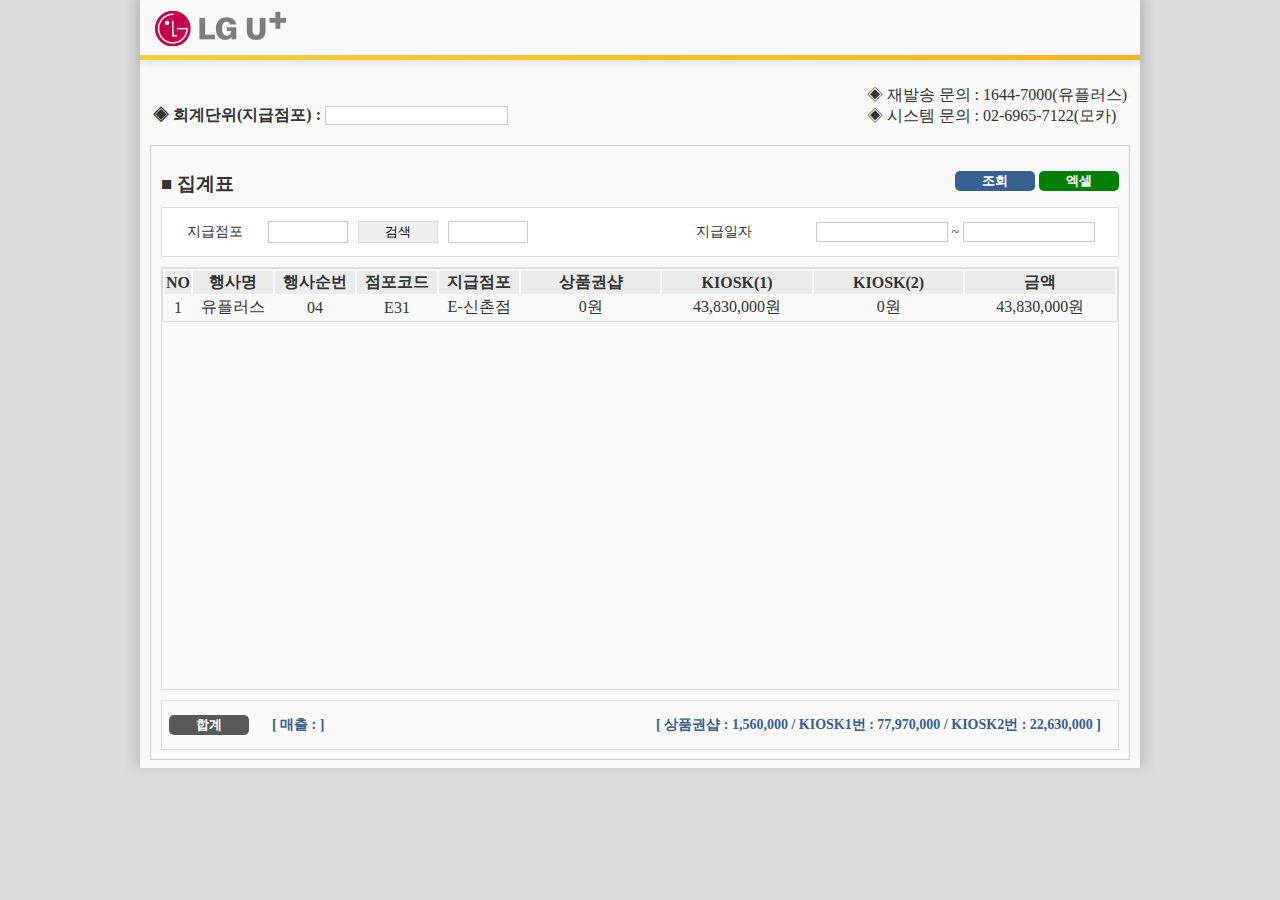
<file: index.html>
<!doctype html>
<html lang="ko">
    <head>
        <meta charset="utf-8">
        <title>uplus_집계표_0521</title>
        <!--css-->
        <link rel="stylesheet" type="text/css" href="css/uplus_custom.css">
        <!--css-->
        
        <!--스크립트-->
        
        <!--스크립트-->
    </head>
    <body>
    <!--전체-->
    <div id="wrap">
			<!--container-->
			<div id="container">
			<!--header-->
			<header id="header">
				<h1><img src="./images/main/main_logo.png"></h1>
			</header>
			<!--header-->

			<!--gnb-->
				<div class="gnb_wrap">
					<div class="gnb gnb_left">
						<h2>&#9672; 회계단위&#40;지급점포&#41; : <input></h2>
					</div>
					<div class="gnb gnb_right">
						<ul>
							<li>&#9672; 재발송 문의 : 1644-7000&#40;유플러스&#41;</li>
							<li>&#9672; 시스템 문의 : 02-6965-7122&#40;모카&#41;</li>
						</ul>
					</div>
			</div>
			<!--gnb-->
			
			<!--con_wrap-->
			<div class="con_wrap">
				<!--main_con04-->
				<div class="main_con04">
					<h3>&#9632; 집계표</h3>
					<div class="con04_btn">
						<button class="bg_blue">조회</button>
						<button class="bg_green">엑셀</button>
					</div>
					<div class="con04_sec01">
						<table class="con04_table01 table" style="height:50px;">
							<tr>
								<td style="text-align:center; width:100px;">지급점포</td>
								<td style="width:260px; padding:0;"><input style="margin-right:10px; vertical-align:middle;" class="input_size03"><button style="width:80px; border:1px solid #ddd; vertical-align:middle; margin-right:10px; height:22px;">검색</button><input class="input_size03" style="vertical-align:middle;"></td>
								<td style="width:100px;"></td>
								<td style="text-align:center;">지급일자</td>
								<td style="width:300px; padding:0;"><input class="input_size02"> ~ <input class="input_size02"></td>
							</tr>
   					</table>
					</div>

					<div class="con04_sec02 cf">
						<div style="overflow-y:scroll; height:423px; width:100%; float:left; border:1px solid #ddd; box-sizing:border-box;">
						<table class="con04_table02 table" style="position:relative;">
							<tr class="table_tit" style="background-color:#ebebeb;">
									<th style="width:10px;">NO</th>
									<th style="min-width:80px">행사명</th>
									<th style="min-width:80px">행사순번</th>
									<th style="min-width:80px">점포코드</th>
									<th style="min-width:80px;">지급점포</th>
									<th style="width:140px;">상품권샵</th>
									<th style="width:150px;">KIOSK(1)</th>
									<th style="width:150px;">KIOSK(2)</th>
									<th style="width:150px;">금액</th>
							</tr>
							<tr>
									<td>1</td>
									<td>유플러스</td>
									<td>04</td>
									<td>E31</td>
									<td>E-신촌점</td>
									<td>0원</td>
									<td>43,830,000원</td>
									<td>0원</td>
									<td>43,830,000원</td>
							</tr>
    			</table>
						</div>
					</div>
				</div>
				<div class="con04_sec03">
						<table class="con04_table03 table" style="height:50px; width:100%; box-sizing:border-box;">
							<tr style="box-sizing:border-box;">
								<td style="text-align:center; width:50px;"><button class="bg_gray" disabled style="vertical-align:middle; margin-left:-15px;">합계</button></td>
								<td style="width:150px; padding:0;">[ 매출 :  ]</td>
								<td style="width:350px; padding:0; text-align:end; padding-right:17px;">[ 상품권샵 : 1,560,000 / KIOSK1번 : 77,970,000 / KIOSK2번 : 22,630,000  ]</td>
							</tr>
   					</table>
					</div>
				<!--main_con04-->
			</div>
			</div>
			<!--container-->
		</div>
    <!--전체-->
    </body>
</html>
</file>
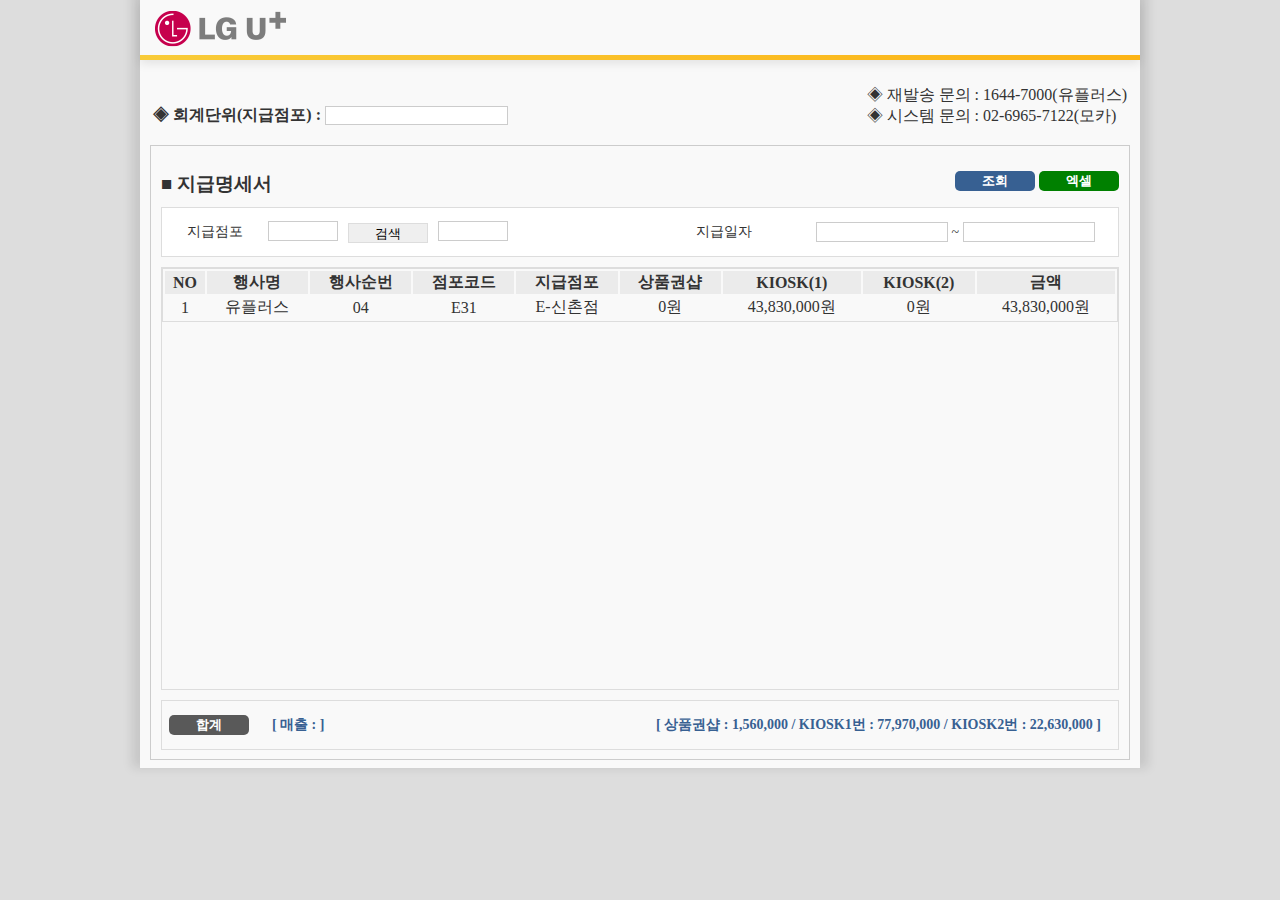
<file: 집계표index.html>
<!doctype html>
<html lang="ko">
    <head>
        <meta charset="utf-8">
        <title>uplus_0518</title>
        <!--css-->
        <link rel="stylesheet" type="text/css" href="css/uplus_custom.css">
        <!--css-->
        
        <!--스크립트-->
        
        <!--스크립트-->
    </head>
    <body>
    <!--전체-->
    <div id="wrap">
			<!--container-->
			<div id="container">
			<!--header-->
			<header id="header">
				<h1><img src="./images/main/main_logo.png"></h1>
			</header>
			<!--header-->

			<!--gnb-->
				<div class="gnb_wrap">
					<div class="gnb gnb_left">
						<h2>&#9672; 회계단위&#40;지급점포&#41; : <input></h2>
					</div>
					<div class="gnb gnb_right">
						<ul>
							<li>&#9672; 재발송 문의 : 1644-7000&#40;유플러스&#41;</li>
							<li>&#9672; 시스템 문의 : 02-6965-7122&#40;모카&#41;</li>
						</ul>
					</div>
			</div>
			<!--gnb-->
			
			<!--con_wrap-->
			<div class="con_wrap">
				<!--main_con04-->
				<div class="main_con04">
					<h3>&#9632; 지급명세서</h3>
					<div class="con04_btn">
						<button class="bg_blue">조회</button>
						<button class="bg_green">엑셀</button>
					</div>
					<div class="con04_sec01">
						<table class="con04_table01 table" style="height:50px;">
							<tr>
								<td style="text-align:center; width:100px;">지급점포</td>
								<td style="width:260px; padding:0;"><input style="margin-right:10px"><button style="width:80px; border:1px solid #ddd; vertical-align:middle; margin-right:10px; height:20px;">검색</button><input></td>
								<td style="width:100px;"></td>
								<td style="text-align:center;">지급일자</td>
								<td style="width:300px; padding:0;"><input class="input_size02"> ~ <input class="input_size02"></td>
							</tr>
   					</table>
					</div>

					<div class="con04_sec02 cf">
						<div style="overflow-y:scroll; height:423px; width:100%; float:left; border:1px solid #ddd; box-sizing:border-box;">
						<table class="con04_table02 table" style="position:relative;">
							<tr class="table_tit" style="background-color:#ebebeb;">
									<th>NO</th>
									<th>행사명</th>
									<th>행사순번</th>
									<th>점포코드</th>
									<th>지급점포</th>
									<th>상품권샵</th>
									<th>KIOSK(1)</th>
									<th>KIOSK(2)</th>
									<th>금액</th>
							</tr>
							<tr>
									<td>1</td>
									<td>유플러스</td>
									<td>04</td>
									<td>E31</td>
									<td>E-신촌점</td>
									<td>0원</td>
									<td>43,830,000원</td>
									<td>0원</td>
									<td>43,830,000원</td>
							</tr>
    			</table>
						</div>
					</div>
				</div>
				<div class="con04_sec03">
						<table class="con04_table03 table" style="height:50px; width:100%; box-sizing:border-box;">
							<tr style="box-sizing:border-box;">
								<td style="text-align:center; width:50px;"><button class="bg_gray" disabled style="vertical-align:middle; margin-left:-15px;">합계</button></td>
								<td style="width:150px; padding:0;">[ 매출 :  ]</td>
								<td style="width:350px; padding:0; text-align:end; padding-right:17px;">[ 상품권샵 : 1,560,000 / KIOSK1번 : 77,970,000 / KIOSK2번 : 22,630,000  ]</td>
							</tr>
   					</table>
					</div>
				<!--main_con04-->
			</div>
			</div>
			<!--container-->
		</div>
    <!--전체-->
    </body>
</html>
</file>
<file: css/uplus_custom.css>
@charset "utf-8";


body{width:100%; color:#333; background-color:#ddd;}

body,h1,h2,h3,h4,h5,h6,p,dl,dd{margin:0;}

ul{margin:0; padding:0; list-style:none;}

a{text-decoration:none; color:#333;}

.cf::after{content:""; display:block; clear:both;}


#wrap{
	width:1000px;
	background-color:#f9f9f9;
	height:768px;
	margin:0 auto;
	box-sizing:border-box;
	box-shadow: 0px -8px 10px 8px rgba(0,0,0,0.1);
}

#container{
}

#header{
	width:100%;
	height:60px;
	line-height:60px;
	padding-left:15px;
	box-shadow: 0px 3px 10px 0px rgba(0,0,0,0.1);
	box-sizing: border-box;
	vertical-align:middle;
	border-bottom:5px solid transparent;
	border-image: linear-gradient(to bottom right, #f5e25c 0%, #fcb416 100%);
	border-image-slice: 1;
}

#header h1{
	vertical-align: middle;
}

#header h1 img{
	vertical-align: middle;
	margin-top:-10px;
}

.gnb_wrap{
	height:60px;
	margin-top:15px;
}

.gnb{
	margin-top:10px;
	float: left;
	display:inline-block;
	width:50%;
}

.gnb ul{
	float: right;
	margin-right:13px;
}

.gnb_left h2 input{
	border:1px solid #ccc;
	box-sizing:border-box;
}

.gnb_left h2{
	font-size:16px;
	margin-top:20px;
	margin-left:13px;
}

.con_wrap{
	border:1px solid #ccc;
	box-sizing:border-box;
	padding:10px;
	margin:10px;
	height:615px;
}


/*main_con 공통*/
.main_con01, .main_con02, .main_con03, .main_con04{
	margin-top:15px;
}

.main_con01 h3, .main_con02 h3, .main_con03 h3, .main_con04 h3{
	display:inline-block;
}

.con01_btn, .con02_btn, .con03_btn, .con04_btn{
	float: right;
}


.con01_sec01, .con02_sec01, .con03_sec01, .con03_sec03, .con04_sec01, .con04_sec03{
	display: block;
	margin-top:10px;
}

.con01_table01, .con02_table01, .con03_table01, .con04_table01{
	background-color:#fff;
	border:1px solid #ddd;
	box-sizing:border-box;
	font-size:14px;
}


.con01_sec02, .con02_sec02{
	display:block;
	width:100%;
	height:100px;
	margin-top:10px;
}

.confirm01, .confirm02{
	float:left;
	width:10%;
	height:100%;
	box-sizing:border-box;
	border:1px solid #ddd;
}

.confirm01 button, .confirm02 button{
	vertical-align: middle;
	width:calc(100% - 10px);
	margin-left:5px;
	margin-top:25px;
}

.con01_table02, .con02_table02, .con03_table03, .con04_table03{
	border-collapse: collapse;
	border-spacing:0;
	width:100%; 
	border: 1px solid #ddd; 
	box-sizing:border-box; margin:0;
}


/*main_con 공통 */




.con02_table01 td label{
	vertical-align:middle;
	
}
.con02_table01 td label input{
	vertical-align:bottom;
	width:18px;
	margin-left:30px;
	margin-bottom:1px;
}


.con02_table02_tit{
	font-size:16px;
	font-weight:bold;
	text-align:center;
	background-color:#ebebeb;
	border:1px solid #ddd;
	box-sizing:border-box;
}

.con02_table02_tit td{
	border:1px solid #ddd;
}


.confirm02{
	padding-top:65px;
	box-sizing:border-box;
}


.con03_table01, .con04_table01{
	margin-bottom:10px;
}

.con03_table02 td, .con04_table02 td{
	text-align:center;
}

.con03_table03 td, .con04_table03 td{
	color:#376092;
	font-size:14px;
	font-weight:700;
}

.con03_table02 tr th, .con04_table02 tr th{
	position:sticky;
	top:-0.1px;
	background:#ebebeb;
	box-sizing: border-box;
}




/*table*/

TABLE{
  width: 100%;
  border: 1px solid #ddd;
	box-sizing:border-box;
}

TABLE input{
	width:70px;
	border:1px solid #ccc;
	box-sizing: border-box;
	padding:0;
	text-align:center;
	height:20px;
}


.input_size01{
	width:calc( 100% - 10px );
}

.input_size02{
	width:44%;
}
.input_size03{
	width:80px;
	height:22px;
}

.table_border{
	border-left:2px solid #ccc;
	box-sizing:border-box;
	width:0;
}
/*
.table td{
	background-color:#fff;
}
*/

.con01_table02, .con02_table02{
	text-align:center;
}

.tit_top td:first-child{width:10px;}
.tit_top td:nth-child(2){width:10px; padding:0;}
.tit_top td:nth-child(3){width:100px;}

.tit_bot td:first-child{width:180px;}
.tit_bot td:nth-child(2){width:180px;}

.con03_table02 tr:nth-child(odd){background-color: #f1f1f1 !important;}
.con03_table02 tr:nth-child(even){background-color: #f9f9f9 !important;}

.con03_table02 tr:nth-child(odd){background-color: #f1f1f1 !important;}
.con03_table02 tr:nth-child(even){background-color: #f9f9f9 !important;}

.con04_table02 tr:nth-child(odd){background-color: #f1f1f1 !important;}
.con04_table02 tr:nth-child(even){background-color: #f9f9f9 !important;}

.con04_table02 tr:nth-child(odd){background-color: #f1f1f1 !important;}
.con04_table02 tr:nth-child(even){background-color: #f9f9f9 !important;}



.bg_gray{
	background-color:#595959;
	color:#fff;
	font-weight:bold;
	width:80px;
	border:none;
	border-radius:5px;
}

.bg_blue{
	background-color:#376092;
	color:#fff;
	font-weight:bold;
	width:80px;
	border:none;
	border-radius:5px;
}

.bg_green{
	background-color:#008000;
	color:#fff;
	font-weight:bold;
	width:80px;
	border:none;
	border-radius:5px;
}

.btn_big{
	height:50px;
}
</file>
